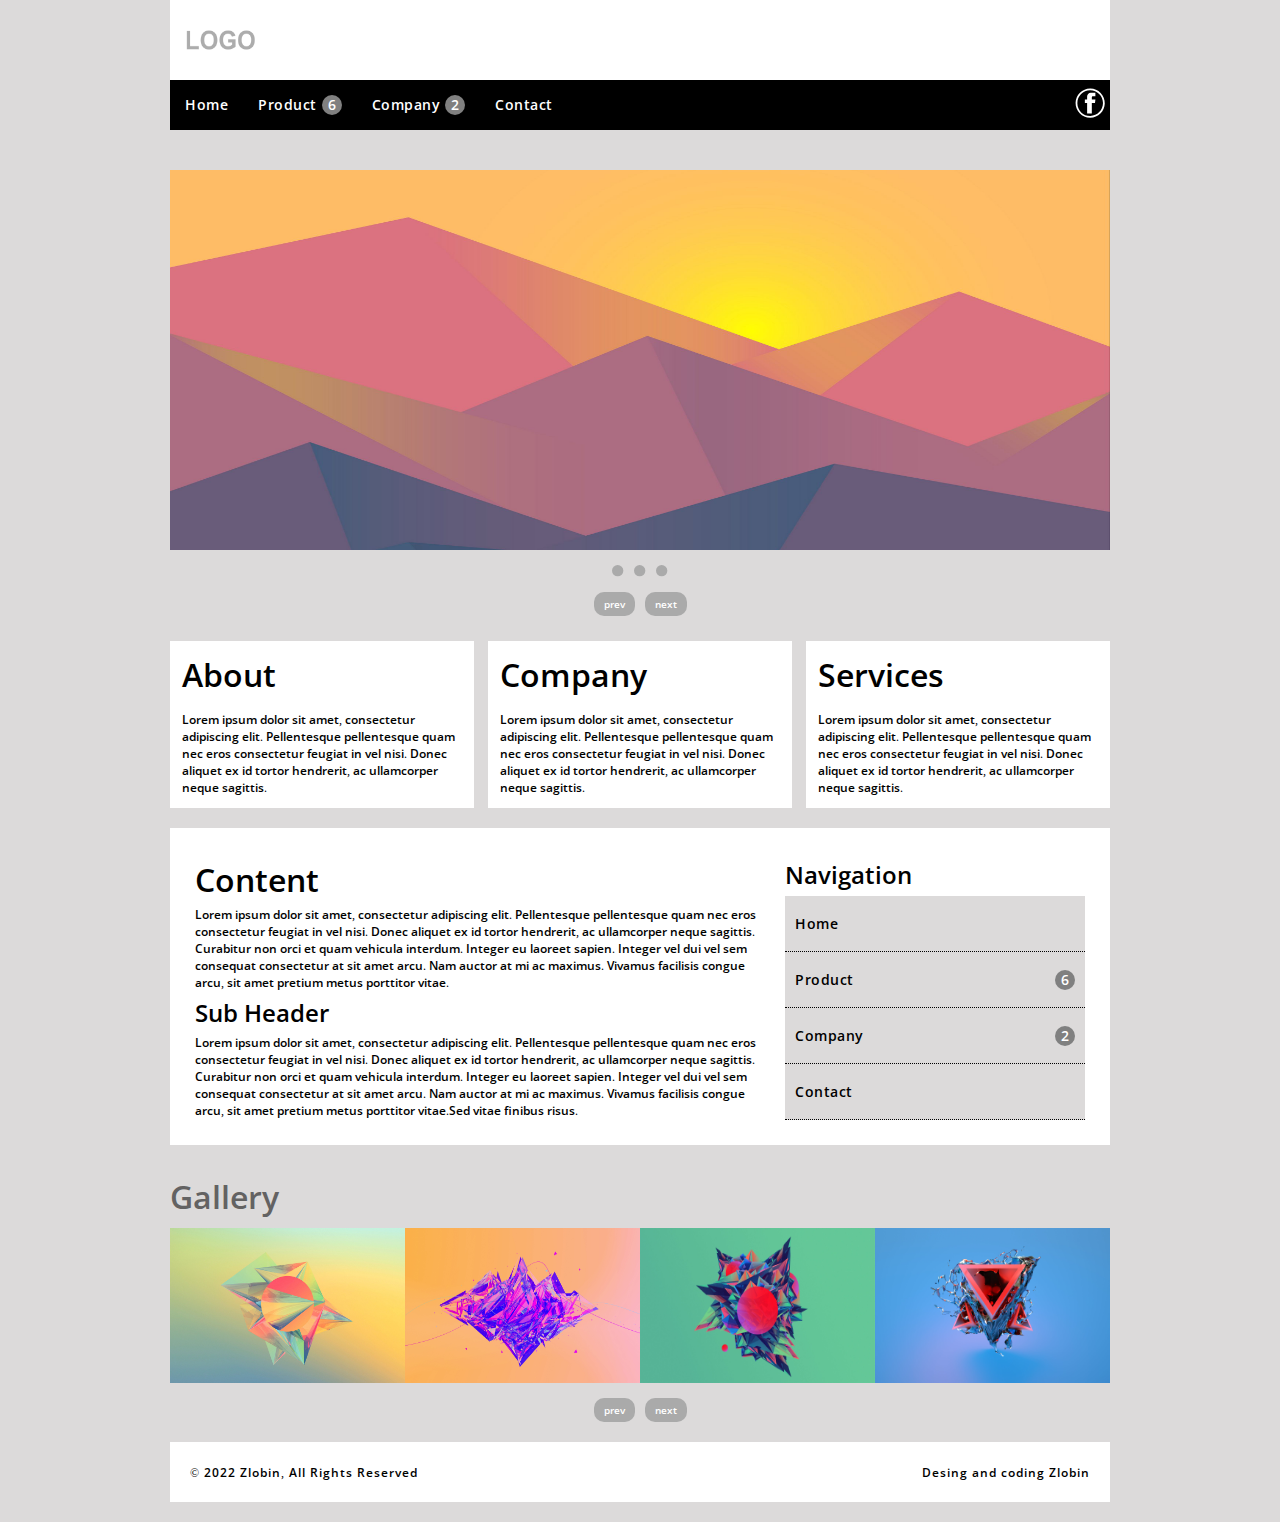
<file: appOne/index.html>
<!DOCTYPE html>
<html lang="en">
<head>
    <meta charset="UTF-8">
    <meta http-equiv="X-UA-Compatible" content="IE=edge">
    <meta name="viewport" content="width=device-width, initial-scale=1.0">
    <title>Практика №5</title>
    <link rel="stylesheet" href="style.css">
</head>
<body>
    <div class="wrap">
        <div class="header">
            <div class="logo-header">
                <img src="img/logo.png" alt="">
            </div>
            <div class="header-nav">
                <ul class="nav-list">
                    <li class="list-item"><a href="/" class="link-item">Home</a></li>
                    <li class="list-item"><a href="/" class="link-item">Product</a>
                        <a class="push" href="#">6</a>
                    </li>
                    <li class="list-item"><a href="/" class="link-item">Company</a>
                        <a class="push" href="#">2</a>
                    </li>
                    <li class="list-item"><a href="/" class="link-item">Contact</a></li>
                </ul>
                <div class="facebook">                   
                    <?xml version="1.0" ?><!DOCTYPE svg  PUBLIC '-//W3C//DTD SVG 1.1//EN'  'http://www.w3.org/Graphics/SVG/1.1/DTD/svg11.dtd'><svg enable-background="new 0 0 512 512" id="Layer_1" version="1.1" viewBox="0 0 512 512" xml:space="preserve" xmlns="http://www.w3.org/2000/svg" xmlns:xlink="http://www.w3.org/1999/xlink"><g><path d="M258.8,507.2C120.4,507.8,6.6,392.6,9.9,251.9C13,117.9,124,7.2,262,8.7C398.7,10.2,511.8,124,508.1,264.9   C504.6,398.3,394.5,507.9,258.8,507.2z M40.2,258.3C41.3,383.6,142.9,480.1,262.9,478c116.2-2.1,214.7-96.8,214.7-220   c0-125.3-102.4-222.2-222.8-219.9C138.6,40.2,41,135.2,40.2,258.3z"/><path d="M206.8,433.4c0-58.9,0-117.3,0-176.3c-13,0-25.6,0-38.5,0c0-20,0-39.4,0-59.4c1.7-0.1,3.4-0.3,5.2-0.3   c9.3,0,18.7-0.2,28,0.1c4.1,0.1,5.5-1,5.4-5.2c-0.2-15.2-0.2-30.3-0.1-45.5c0.1-17.1,4.9-32.6,17.1-45c11.8-12,26.9-18.5,43.3-19.5   c26.4-1.5,52.9-1.3,79.4-1.8c0.3,0,0.6,0.3,1.2,0.6c0,20.1,0,40.3,0,61c-1.9,0.1-3.7,0.2-5.4,0.2c-12,0-24,0-36,0   c-12.1,0.1-19.2,7.3-19.2,19.2c0,11.3,0,22.7,0.1,34c0,0.3,0.2,0.6,0.5,1.7c19.8,0,39.8,0,60.8,0c-2.6,20.3-5,39.7-7.6,59.8   c-18.1,0-35.8,0-54,0c0,59.2,0,117.8,0,176.6C260.1,433.4,233.9,433.4,206.8,433.4z"/></g></svg>
                </div>
            </div>
        </div>
        <div class="slidebar">
            <img src="img/main.jpg" alt="">
            <div class="pag-list">
                <a href="#" class="pag-item">
                    <svg >
                        <circle r="1.5mm" cx="1.5mm" cy="1.5mm" />
                    </svg>
                </a>
                <a href="#" class="pag-item">
                    <svg>
                        <circle r="1.5mm" cx="1.5mm" cy="1.5mm" />
                    </svg>
                </a>
                <a href="#" class="pag-item">
                    <svg>
                        <circle r="1.5mm" cx="1.5mm" cy="1.5mm" />
                    </svg>
                </a>
            </div>
            <div class="pag-list-child">
                <a href="#" class="pag-item-child">prev</a>
                <a href="#" class="pag-item-child">next</a>
            </div>
        </div>
        <div class="body-content">
            <div class="content-info">
                <div class="card-info">
                    <h1>About</h2>
                    <p>Lorem ipsum dolor sit amet, consectetur adipiscing elit. Pellentesque pellentesque quam nec eros consectetur feugiat in vel nisi. Donec aliquet ex id tortor hendrerit, ac ullamcorper neque sagittis.</p>
                </div>
                <div class="card-info">
                    <h1>Company</h2>
                    <p>Lorem ipsum dolor sit amet, consectetur adipiscing elit. Pellentesque pellentesque quam nec eros consectetur feugiat in vel nisi. Donec aliquet ex id tortor hendrerit, ac ullamcorper neque sagittis.</p>
                </div>
                <div class="card-info">
                    <h1>Services</h2>
                    <p>Lorem ipsum dolor sit amet, consectetur adipiscing elit. Pellentesque pellentesque quam nec eros consectetur feugiat in vel nisi. Donec aliquet ex id tortor hendrerit, ac ullamcorper neque sagittis.</p>
                </div>
            </div>
            <div class="content-main">
                <div class="content-text">
                    <h1>Content</h1>
                    <p>Lorem ipsum dolor sit amet, consectetur adipiscing elit. Pellentesque pellentesque quam nec eros consectetur feugiat in vel nisi. Donec aliquet ex id tortor hendrerit, ac ullamcorper neque sagittis. Curabitur non orci et quam vehicula interdum. Integer eu laoreet sapien. Integer vel dui vel sem consequat consectetur at sit amet arcu. Nam auctor at mi ac maximus. Vivamus facilisis congue arcu, sit amet pretium metus porttitor vitae.</p>
                    <h2>Sub Header</h2>
                    <p>Lorem ipsum dolor sit amet, consectetur adipiscing elit. Pellentesque pellentesque quam nec eros consectetur feugiat in vel nisi. Donec aliquet ex id tortor hendrerit, ac ullamcorper neque sagittis. Curabitur non orci et quam vehicula interdum. Integer eu laoreet sapien. Integer vel dui vel sem consequat consectetur at sit amet arcu. Nam auctor at mi ac maximus. Vivamus facilisis congue arcu, sit amet pretium metus porttitor vitae.Sed vitae finibus risus. </p>
                </div>
                <div class="content-nav">
                    <h2>Navigation</h2>
                    <ul class="content-nav-list">
                        <li class="list-item-content"><a href="/" class="link-item-content">Home</a></li>
                    <li class="list-item-content"><a href="/" class="link-item-content">Product</a>
                        <a class="push" href="#">6</a>
                    </li>
                    <li class="list-item-content"><a href="/" class="link-item-content">Company</a>
                        <a class="push" href="#">2</a>
                    </li>
                    <li class="list-item-content "><a href="/" class="link-item-content">Contact</a></li>
                    </ul>
                </div>
            </div>
        </div>
        <div class="gallery">
            <h1>Gallery</h1>
            <div class="gallary-slide">
                <img src="img/gal1.jpg" alt="">
                <img src="img/gal2.jpg" alt="">
                <img src="img/gal3.jpg" alt="">
                <img src="img/gal4.jpg" alt="">
            </div>
            <div class="pag-list-child">
                <a href="#" class="pag-item-child">prev</a>
                <a href="#" class="pag-item-child">next</a>
            </div>
        </div>
        <div class="footer">
            <p>© 2022 Zlobin, All Rights Reserved</p>
            <p>Desing and coding Zlobin</p>
        </div>
    </div>
</body>
</html>
</file>
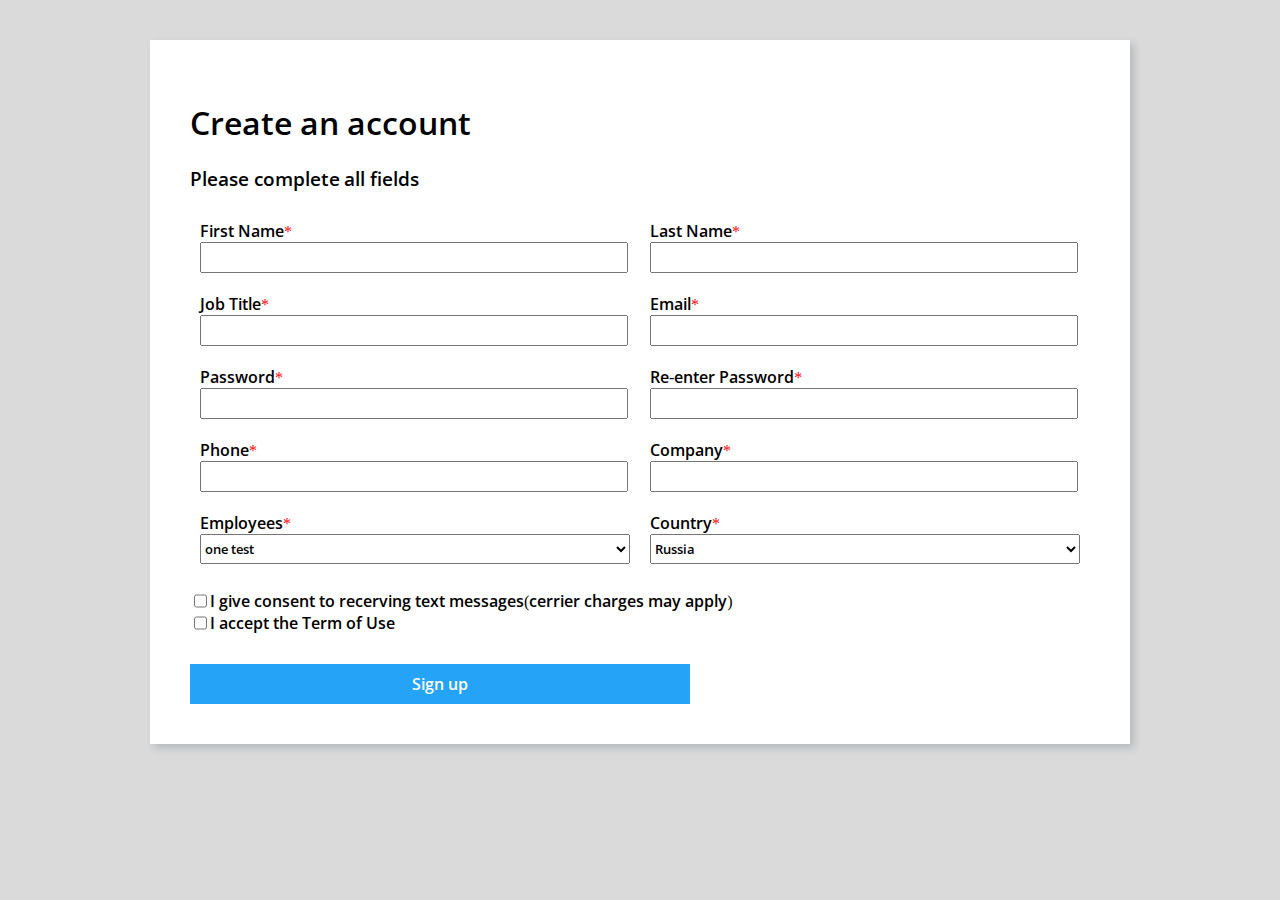
<file: appOne/form.html>
<!DOCTYPE html>
<html lang="en">
<head>
    <meta charset="UTF-8">
    <meta http-equiv="X-UA-Compatible" content="IE=edge">
    <meta name="viewport" content="width=device-width, initial-scale=1.0">
    <title>Create account</title>
    <link rel="stylesheet" href="style_form.css">
</head>
<body>
    <form class="form-body" action="index.html" method="post">
        <h1>Create an account</h1>
        <h3>Please complete all fields</h3>
        <div class="block-main">
            <div class="leftcolumn">
                <div class="item-field">
                    <label for="frname">First Name<span class="red-info">*</span></label>
                    <input type="text" id="frname" name = "first_name">
                </div>
                <div class="item-field">
                    <label for="jbtitle">Job Title<span class="red-info">*</span></label>
                    <input type="text" id="jbtitle" name = "job_title">
                </div>
                <div class="item-field">
                    <label for="pswr">Password<span class="red-info">*</span></label>
                    <input type="password" id="pswr" name = "pas">
                </div>
                <div class="item-field">
                    <label for="ph">Phone<span class="red-info">*</span></label>
                    <input type="tel" id="ph" name = "phon">
                </div>
                <div class="item-field">
                    <label for="employs">Employees<span class="red-info">*</span></label>
                    <select name="emplos" id="employs">
                        <option value="one">one test</option>
                        <option value="two">two test</option>
                        <option value="tri">tri test</option>
                        <option value="for">for test</option>
                        <option value="five">five test</option>
                        <option value="six">six test</option>
                        <option value="seven">seven test</option>
                    </select>
                </div>
            </div>
            <div class="rutghcolumn">
                <div class="item-field">
                    <label for="lsname">Last Name<span class="red-info">*</span></label>
                    <input type="text" id="lsname" name = "lname">
                </div>
                <div class="item-field">
                    <label for="emal">Email<span class="red-info">*</span></label>
                    <input type="email" id="emal" name = "el">
                </div>
                <div class="item-field">
                    <label for="prPas">Re-enter Password<span class="red-info">*</span></label>
                    <input type="password" id="prPas" name = "prPassword">
                </div>
                <div class="item-field">
                    <label for="cmp">Company<span class="red-info">*</span></label>
                    <input type="text" id="cmp" name = "comp">
                </div>
                <div class="item-field">
                    <label for="cont">Country<span class="red-info">*</span></label>
                    <select name="count" id="cont">
                        <option value="Russia">Russia</option>
                        <option value="USA">USA</option>
                        <option value="Italy">Italy</option>
                        <option value="Mexica">Mexica</option>
                    </select>
                </div>
            </div>
        </div>
        <div class="sub">
            <div class="sub-item">
                <input type="checkbox" id="ag"
                value="accept" name="accept_check"><label for="ag">I give consent to recerving text messages(cerrier charges may apply)</label>
            </div>
            <div class="sub-item">
                <input type="checkbox" id="ad"
                value="accept1" name="accept_check1"><label for="ad">I accept the Term of Use</label>
            </div>
        </div>
        <button class="btn" type="submit">Sign up</button>
    </form>
</body>
</html>
</file>
<file: appOne/style.css>
/* Main style */
@font-face {
	font-family: 'Open Sans';
	src: url('fonts/OpenSans-SemiBold.woff2') format('woff2'), url('fonts/OpenSans-SemiBold.woff') format('woff');
	font-weight: 600;
	font-style: normal;
}
a {
    font-family: 'Open Sans';
    text-decoration: none;
}
* {
    font-family: 'Open Sans';
    padding: 0;
    margin: 0;
}
    
.wrap {
    max-width: 940px;
    margin: 0 auto;
}
body {
    background-color: rgb(220 218 218);
    padding: 0;
    margin: 0;
}


/* Header style */
.logo-header {
    background-color: white;
    display: flex;
    justify-content: flex-start;
}
.logo-header img {
    width: 100px;
    height: 80px;
}
.header-nav {
    background: black;
    display: flex;
    justify-content: space-between;
    align-items: center;

}
.nav-list {
    list-style-type: none;
    display: flex;
    justify-content: flex-start;
    margin: 0;
    padding: 0;
}
.list-item {
    margin: 15px;
    display: flex;
}
.list-item svg {
    height: 20px;
    width: 20px;
    margin: 0px 5px;
    fill: gray;
}
.link-item {
    font-size: 14px;
    letter-spacing: 0.5px;
    color:white;
    text-decoration: none;
}
.link-item:hover {
    color: #aaaaaa;
}

.push {
    border-radius: 50%;
    width: 20px;
    font-size: 14px;
    height: 20px;
    text-align: center;
    background: gray;
    margin-left: 5px;
    color: white;
}
.facebook {
    padding: 5px;
}
.facebook svg {
    height: 30px;
    width: 30px;
    fill:white
}

/* Slidebar style */
.slidebar img {
    width: 940px;
    height: 380px;
}


.slidebar {
    text-align: center;
    padding-top: 40px;
}
.pag-item svg{
    height: 12px;
    width: 12px;
    margin: 5px;
    fill: #aaaaaa;
}

.pag-list, .pag-list-child {
    display: flex;
    margin-top: 5px;
    justify-content: center;
}

.pag-item-child {
    background: #aaaaaa;
    color: white;
    padding: 5px 10px;
    font-size: 10px;
    border-radius: 10px;
    margin: 0 5px;
}
.pag-item-child:hover {
    background: gray;
}
.pag-item svg:hover {
    fill:gray;
}

/* Content style */
.body-content {
    margin-top: 25px;
}
.content-info {
    display: flex;
    justify-content: space-between;
}
.card-info {
    background: white;
    height: auto;
    width: 280px;
    padding: 12px;
}
.card-info p  {
    font-size: 12px;
}
.card-info h1  {
    padding-bottom: 15px;
}
.list-item-content {
    height: 55px;
    width: 290px;
    display: flex;
    padding-right: 10px;
    justify-content: space-between;
    background: #dcdada;
    align-items: center;
    border-bottom: 1px dotted;
}
.list-item-content:hover {
    background: #aaaaaa;
}
.content-main {
    background: white;
    display: flex;
    margin-top: 20px;
    padding: 25px;
}
.content-text {
    display: block;
    justify-content: start;
    width: 650px;
    height: auto;
}
.content-text p {
    font-size: 12px;
}
.content-text h1,h2 {
    padding: 5px 0px;
}
.content-nav {
    padding-left: 15px;
}

.link-item-content {
    font-size: 14px;
    letter-spacing: 0.5px;
    color:black;
    padding: 10px;
    text-decoration: none;
}
/* gallary style */
.gallary-slide {
    display: flex;
    justify-content: center;
    margin-bottom: 15px;
}
.gallary-slide img {
    width: 235px;
    height: 155px;
}
.gallery {
    margin-top: 30px;
}
.gallery h1 {
    color: #636262;
    margin-bottom: 10px;
}
/* footer style */
.footer {
    display: flex;
    justify-content: space-between;
    margin: 20px 0;
    background: white;
    padding: 5px 20px;
    align-items: center;
    font-size: 12px;
    letter-spacing: 1px;
    height: 50px;
}
</file>
<file: appOne/style_form.css>
@font-face {
	font-family: 'Open Sans';
	src: url('fonts/OpenSans-SemiBold.woff2') format('woff2'), url('fonts/OpenSans-SemiBold.woff') format('woff');
	font-weight: 600;
	font-style: normal;
}
* {
    font-family: 'Open Sans';
}
.item-field input {
    height: 25px;
    width: 420px;
}
.item-field select {
    height: 30px;
    width: 430px;
}
.red-info {
    color: red;
}

body {
    background: #dadada;
}
.form-body {
    background: white;
    box-shadow: 4px 4px 8px 0px rgba(34, 60, 80, 0.2);
    height: auto;
    width: 900px;
    padding: 40px;
    margin: 0 auto;
    margin-top: 40px;
}
.block-main {
    display: flex;
    flex-flow: column wrap;
    justify-content: space-between;
    height: 300px;
    width: 500px;
}
.item-field {
    display: grid;
    padding: 10px;
}
.leftcolumn {
    display: grid;
}
.rutghcolumn {
    display: grid;
}
.sub {
    margin-top: 80px;
    display: grid;
    margin-bottom: 30px;
}
.sub-item {
    display: flex;
}
.btn {
    background: #25a3f7;
    color: white;
    height: 40px;
    width: 500px;
    font-size: 16px;
    border: none;
}
</file>
